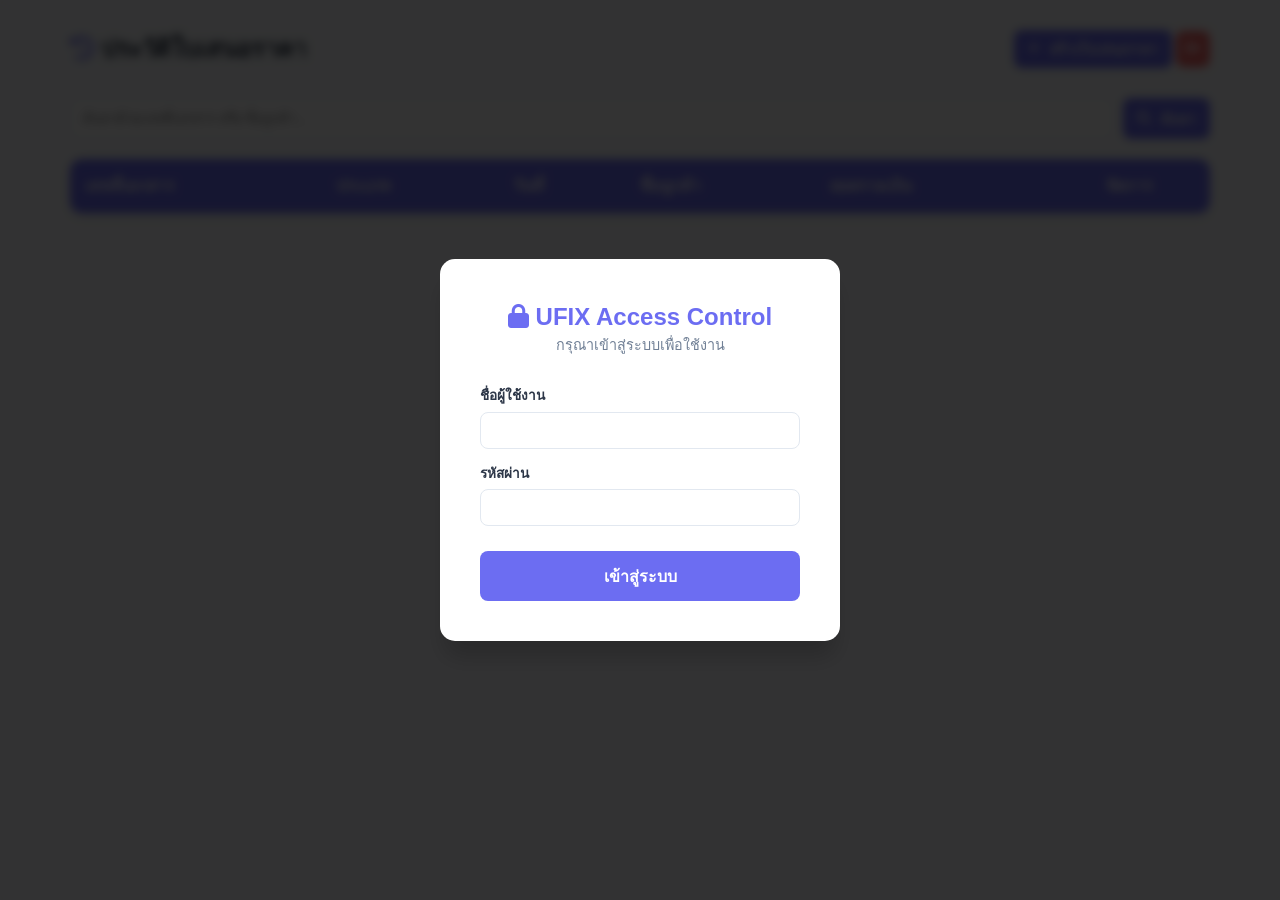
<file: history.html>
<!DOCTYPE html>
<html lang="th">
<head>
    <meta charset="UTF-8">
    <meta name="viewport" content="width=device-width, initial-scale=1.0">
    <title>ประวัติใบเสนอราคา - UFIX</title>
    <link rel="stylesheet" href="https://cdnjs.cloudflare.com/ajax/libs/font-awesome/6.4.0/css/all.min.css">
    <link rel="stylesheet" href="./style.css">
    <style>
        .history-container { padding: 30px; max-width: 1200px; margin: 0 auto; }
        .history-table { width: 100%; border-collapse: collapse; background: white; border-radius: 12px; overflow: hidden; box-shadow: 0 4px 6px -1px rgba(0,0,0,0.1); }
        .history-table th { background: var(--primary-color); color: white; padding: 15px; text-align: left; }
        .history-table td { padding: 15px; border-bottom: 1px solid #edf2f7; vertical-align: middle; }
        .history-table tr:hover { background: #f7fafc; }
        .search-box { margin-bottom: 20px; display: flex; gap: 10px; }
        .search-box input { flex-grow: 1; padding: 12px; border: 1.5px solid #e2e8f0; border-radius: 8px; font-family: var(--font-family); }
        
        /* Action buttons layout */
        .action-buttons { display: flex; gap: 8px; justify-content: center; align-items: center; }
        
        /* Premium Action Buttons style */
        .btn-action { 
            display: inline-flex; 
            align-items: center; 
            justify-content: center; 
            gap: 6px; 
            padding: 8px 14px; 
            font-size: 0.85rem; 
            font-weight: 600; 
            border-radius: 8px; 
            border: none; 
            cursor: pointer; 
            transition: all 0.2s ease; 
            min-height: auto; 
            width: auto;
            box-shadow: 0 2px 4px rgba(0, 0, 0, 0.04);
            font-family: var(--font-family);
        }
        .btn-action i { font-size: 0.9rem; }
        
        .btn-action-edit { 
            background: linear-gradient(135deg, var(--primary-color) 0%, var(--primary-color-hover) 100%); 
            color: white; 
        }
        .btn-action-edit:hover { 
            transform: translateY(-1px); 
            box-shadow: 0 4px 8px rgba(128, 90, 213, 0.3); 
        }
        
        .btn-action-invoice { 
            background: linear-gradient(135deg, #48bb78 0%, #38a169 100%); 
            color: white; 
        }
        .btn-action-invoice:hover { 
            transform: translateY(-1px); 
            box-shadow: 0 4px 8px rgba(56, 161, 105, 0.3); 
        }
        
        .btn-action-delete { 
            background: #ffebee; 
            color: #c62828; 
        }
        .btn-action-delete:hover { 
            background: #ef5350; 
            color: white; 
            transform: translateY(-1px); 
            box-shadow: 0 4px 8px rgba(239, 83, 80, 0.3); 
        }

        /* Document Type Badges */
        .doc-badge {
            display: inline-flex;
            align-items: center;
            gap: 5px;
            padding: 6px 10px;
            border-radius: 6px;
            font-size: 0.75rem;
            font-weight: 700;
        }
        .badge-quotation {
            background-color: #f3e8ff;
            color: #6b21a8;
            border: 1px solid #e9d5ff;
        }
        .badge-invoice {
            background-color: #fef3c7;
            color: #d97706;
            border: 1px solid #fde68a;
        }
        .badge-receipt {
            background-color: #e0f2fe;
            color: #0369a1;
            border: 1px solid #bae6fd;
        }
        .btn-action-receipt { 
            background: linear-gradient(135deg, #3182ce 0%, #2b6cb0 100%); 
            color: white; 
        }
        .btn-action-receipt:hover { 
            transform: translateY(-1px); 
            box-shadow: 0 4px 8px rgba(49, 130, 206, 0.3); 
        }

        /* Compact Buttons inside History Page */
        .history-container .btn {
            padding: 8px 14px;
            font-size: 0.85rem;
            min-height: 36px;
            width: auto;
        }
        .btn-action { 
            padding: 4px 8px !important; 
            font-size: 0.78rem !important;
            gap: 4px !important;
            border-radius: 6px !important;
            min-height: auto !important;
        }
    </style>
</head>
<body style="background: #f8fafc;">

    <div class="history-container">
        <div style="display:flex; justify-content:space-between; align-items:center; margin-bottom:30px;">
            <h2><i class="fas fa-history" style="color:var(--primary-color);"></i> ประวัติใบเสนอราคา</h2>
            <div>
                <button onclick="createNewQuotation()" class="btn btn-primary"><i class="fas fa-plus"></i> สร้างใบเสนอราคา</button>
                <button onclick="AuthSystem.logout()" class="btn btn-danger" style="padding:10px;"><i class="fas fa-sign-out-alt"></i></button>
            </div>
        </div>

        <div class="search-box">
            <input type="text" id="history-search" placeholder="ค้นหาด้วยเลขที่เอกสาร หรือ ชื่อลูกค้า...">
            <button onclick="loadHistory()" class="btn btn-primary"><i class="fas fa-search"></i> ค้นหา</button>
        </div>

        <div id="history-content">
            <table class="history-table">
                <thead>
                    <tr>
                        <th>เลขที่เอกสาร</th>
                        <th>ประเภท</th>
                        <th>วันที่</th>
                        <th>ชื่อลูกค้า</th>
                        <th>ยอดรวมเงิน</th>
                        <th style="text-align:center;">จัดการ</th>
                    </tr>
                </thead>
                <tbody id="history-body">
                    <!-- Data will be loaded here -->
                </tbody>
            </table>
        </div>
    </div>

    <script src="./auth.js"></script>
    <script src="./gsheet.js"></script>
    <script src="./history.js"></script>
</body>
</html>
</file>
<file: style.css>
/* ==========================================================================
   Quotation Builder - Custom CSS Stylesheet
   Designed with Rich Aesthetics & A4 Print Optimization
   ========================================================================== */



/* CSS Variables for Dynamic Themes */
:root {
    color-scheme: light !important;
    --primary-color: #6c6df2; /* Default PEAK Purple */
    --primary-color-light: rgba(108, 109, 242, 0.08);
    --primary-color-hover: #5859d6;
    
    --bg-app: #f0f2f5;
    --bg-card: #ffffff;
    --text-main: #2d3748;
    --text-muted: #718096;
    --border-color: #e2e8f0;
    --danger-color: #f56565;
    --success-color: #48bb78;
    --warning-color: #ed8936;
    
    --font-family: 'Sarabun', 'Noto Sans Thai', 'Tahoma', 'Arial', sans-serif;
    
    /* Layout Variables */
    --sidebar-width: 420px;
}

/* Base resets & typography */
* {
    box-sizing: border-box;
    margin: 0;
    padding: 0;
}

body {
    font-family: var(--font-family);
    background-color: var(--bg-app);
    color: var(--text-main);
    overflow-x: hidden;
    line-height: 1.5;
    font-feature-settings: 'kern' 1; /* Ensure kerning is on */
}

/* ==========================================================================
   Web Application UI Layout (Desktop View)
   ========================================================================== */

.app-container {
    display: flex;
    min-height: 100vh;
    width: 100vw;
}

@media (max-width: 768px) {
    .btn {
        padding: 10px 15px;
        font-size: 0.9rem;
        min-height: 40px;
    }
}

/* Sidebar Styling */
.control-sidebar {
    width: var(--sidebar-width);
    background-color: var(--bg-card);
    border-right: 1px solid var(--border-color);
    display: flex;
    flex-direction: column;
    height: 100vh;
    position: fixed;
    left: 0; 
    top: 0;
    z-index: 100;
    box-shadow: 4px 0 15px rgba(0, 0, 0, 0.05);
    transition: left 0.3s ease;
    overflow-y: auto;
}

.control-sidebar.active {
    left: 0;
}

.sidebar-toggle {
    display: block; /* Show toggle button by default */
    position: fixed;
    top: 10px; /* Moved back to original position */
    left: 10px;
    z-index: 200;
    background: var(--primary-color);
    color: white;
    border: none;
    padding: 10px 15px;
    border-radius: 6px;
    cursor: pointer;
}

.sidebar-header {
    padding: 20px 20px 20px 60px; /* Added padding-left to avoid toggle button */
    border-bottom: 1px solid var(--border-color);
    background: linear-gradient(135deg, var(--primary-color), var(--primary-color-hover));
    color: white;
}

.sidebar-header h1 {
    font-size: 1.3rem;
    font-weight: 600;
    display: flex;
    align-items: center;
    gap: 10px;
}

.sidebar-header p {
    font-size: 0.8rem;
    opacity: 0.8;
    margin-top: 5px;
}

.sidebar-content {
    flex: 1;
    overflow-y: auto;
    padding: 20px;
}

.sidebar-section {
    margin-bottom: 25px;
    background: #f8fafc;
    border: 1px solid var(--border-color);
    border-radius: 8px;
    padding: 15px;
}

.sidebar-section h3 {
    font-size: 0.95rem;
    font-weight: 600;
    color: var(--primary-color);
    margin-bottom: 12px;
    display: flex;
    align-items: center;
    gap: 8px;
    border-bottom: 1px solid var(--border-color);
    padding-bottom: 8px;
}

/* Form Controls */
.form-group {
    margin-bottom: 12px;
}

.form-group label {
    display: block;
    font-size: 0.85rem;
    font-weight: 500;
    color: var(--text-main);
    margin-bottom: 4px;
}

.form-control {
    width: 100%;
    padding: 12px 16px;
    border: 1px solid var(--border-color);
    border-radius: 8px;
    font-family: var(--font-family);
    font-size: 1rem;
    color: var(--text-main);
    background-color: white;
    transition: all 0.2s ease;
    min-height: 45px;
}

.form-control:focus {
    outline: none;
    border-color: var(--primary-color);
    box-shadow: 0 0 0 3px var(--primary-color-light);
}

.row-2 {
    display: grid;
    grid-template-columns: 1fr 1fr;
    gap: 10px;
}

/* Sidebar Actions & Buttons */
.sidebar-footer {
    padding: 12px 15px;
    border-top: 1px solid var(--border-color);
    background-color: #f8fafc;
    display: flex;
    flex-direction: column;
    gap: 6px;
}

.sidebar-footer .btn {
    padding: 8px 12px;
    font-size: 0.82rem;
    min-height: 36px;
    gap: 6px;
    border-radius: 6px;
}

.btn {
    width: 100%;
    padding: 14px 20px;
    border: none;
    border-radius: 8px;
    font-family: var(--font-family);
    font-size: 1rem;
    font-weight: 600;
    cursor: pointer;
    display: inline-flex;
    align-items: center;
    justify-content: center;
    gap: 10px;
    transition: all 0.2s ease;
    min-height: 50px;
}

.btn-primary {
    background-color: var(--primary-color);
    color: white;
}

.btn-primary:hover {
    background-color: var(--primary-color-hover);
    transform: translateY(-1px);
}

.btn-secondary {
    background-color: white;
    border: 1px solid var(--border-color);
    color: var(--text-main);
}

.btn-secondary:hover {
    background-color: #f1f5f9;
}

.btn-danger {
    background-color: var(--danger-color);
    color: white;
}

.btn-danger:hover {
    background-color: #e53e3e;
}

.btn-success {
    background-color: var(--success-color);
    color: white;
}

.btn-success:hover {
    background-color: #38a169;
    transform: translateY(-1px);
}

/* Theme Picker */
.theme-picker {
    display: flex;
    gap: 8px;
    margin-top: 10px;
}

.theme-btn {
    width: 25px;
    height: 25px;
    border-radius: 50%;
    border: 2px solid white;
    cursor: pointer;
    box-shadow: 0 0 0 1px var(--border-color);
    transition: transform 0.2s;
}

.theme-btn:hover {
    transform: scale(1.15);
}

.theme-purple { background-color: #6c6df2; }
.theme-orange { background-color: #ed8936; }
.theme-blue { background-color: #3182ce; }
.theme-green { background-color: #38a169; }

/* Main Workspace Area */
.preview-workspace {
    flex: 1;
    margin-left: var(--sidebar-width); /* Restored for Desktop */
    padding: 40px 20px;
    display: flex;
    flex-direction: column;
    align-items: center;
    gap: 30px;
    overflow-y: auto;
    min-height: 100vh;
    transition: margin-left 0.3s ease;
}

/* ==========================================================================
   A4 Page Layout & Preview Design
   ========================================================================== */

#print-area {
    display: flex;
    flex-direction: column;
    gap: 30px;
    width: 210mm;
}


/* ==========================================================================
   Mobile Responsive Overrides
   ========================================================================== */
/* Bottom Navigation Bar for Mobile Devices */
.mobile-bottom-nav {
    display: none;
}

@media (max-width: 768px) {
    .mobile-bottom-nav {
        display: flex;
        position: fixed;
        bottom: 0;
        left: 0;
        right: 0;
        height: 60px;
        background: #ffffff;
        border-top: 1px solid var(--border-color);
        box-shadow: 0 -2px 10px rgba(0, 0, 0, 0.05);
        z-index: 1000;
    }

    .mobile-nav-btn {
        flex: 1;
        display: flex;
        flex-direction: column;
        align-items: center;
        justify-content: center;
        background: none;
        border: none;
        color: var(--text-muted);
        cursor: pointer;
        font-family: var(--font-family);
        font-size: 0.82rem;
        font-weight: 600;
        gap: 4px;
        transition: all 0.2s ease;
    }

    .mobile-nav-btn i {
        font-size: 1.25rem;
    }

    .mobile-nav-btn.active {
        color: var(--primary-color);
    }

    .app-container {
        display: block !important;
        width: 100% !important;
        height: auto !important;
        min-height: auto !important;
    }

    /* Form Sidebar (Editor View) on Mobile */
    .control-sidebar {
        position: relative !important;
        left: 0 !important;
        width: 100% !important;
        height: calc(100vh - 60px) !important;
        border-right: none !important;
        box-shadow: none !important;
        display: flex !important; /* Visible by default on editor tab */
    }

    .sidebar-header {
        padding: 20px !important;
    }

    .sidebar-content {
        flex: 1 !important;
        overflow-y: auto !important;
        padding: 15px !important;
    }

    .sidebar-footer {
        padding: 15px !important;
        background-color: #f8fafc;
        margin-bottom: 20px; /* Safe space before bottom nav */
    }

    .sidebar-toggle {
        display: none !important; /* Hamburger menu is not needed as tabs handle switching */
    }

    /* Live Preview Workspace on Mobile */
    .preview-workspace {
        margin-left: 0 !important;
        padding: 20px 10px !important;
        width: 100% !important;
        height: calc(100vh - 60px) !important;
        overflow-y: auto !important;
        overflow-x: hidden !important; /* Disable horizontal swipe/scroll completely */
        touch-action: pan-y !important; /* Disable double-tap zoom and pinch-to-zoom */
        display: none !important; /* Hidden by default in editor tab */
        background-color: var(--bg-app);
    }

    /* Toggle visibility of Views dynamically based on active tab class on body */
    body.mobile-preview-active .control-sidebar {
        display: none !important;
    }

    body.mobile-preview-active .preview-workspace {
        display: block !important;
    }

    .btn {
        padding: 10px 15px;
        font-size: 0.9rem;
        min-height: 40px;
    }

    #print-area {
        width: 210mm !important; /* Set layout width to unscaled A4 page width to avoid layout clipping */
        transform: scale(var(--preview-scale, 0.45)) !important; /* Scale A4 sheet down dynamically based on window width */
        transform-origin: top left !important;
        margin-left: calc((100% - 210mm * var(--preview-scale, 0.45)) / 2) !important; /* Center the scaled A4 sheet horizontally with exact precision */
        margin-right: 0 !important;
        margin-bottom: calc(-297mm * (1 - var(--preview-scale, 0.45))) !important; /* Dynamically pull up the bottom page height to remove empty gaps */
        display: block !important;
    }
}

.a4-page {
    background-color: white;
    width: 210mm;
    height: 297mm;
    padding: 0;
    box-shadow: 0 10px 25px rgba(0, 0, 0, 0.08);
    position: relative;
    box-sizing: border-box; /* Ensures padding is included in height */
    display: flex;
    flex-direction: column;
    justify-content: space-between;
    overflow: hidden;
}

.page-content-wrapper {
    flex-grow: 1;
    display: flex;
    flex-direction: column;
}

.doc-footer-container {
    margin-top: auto;
    width: 100%;
}

/* Document Components Inside A4 */
.doc-header {
    display: flex;
    justify-content: space-between;
    align-items: flex-start;
    margin-bottom: 25px;
}

.doc-logo {
    max-height: 225px; /* 3x of 75px */
    max-width: 450px;
    object-fit: contain;
    margin-top: -140px; /* Shift it up even further towards the edge */
    margin-bottom: -150px; /* Keep pulling content up */
    position: relative;
    z-index: 5;
}

.doc-logo-placeholder {
    width: 60px;
    height: 60px;
    background-color: var(--primary-color-light);
    border: 2px dashed var(--primary-color);
    border-radius: 8px;
    display: flex;
    align-items: center;
    justify-content: center;
    color: var(--primary-color);
    font-size: 1.5rem;
    cursor: pointer;
}

.doc-meta-right {
    text-align: right;
}

.doc-set-badge {
    font-weight: 700;
    font-size: 10px;
    color: #4a5568;
    text-transform: uppercase;
    letter-spacing: 0.5px;
}

.doc-page-num {
    font-size: 10px;
    color: var(--text-muted);
    margin-left: 8px;
}

.doc-title {
    font-size: 26px;
    font-weight: 700;
    color: var(--primary-color);
    margin-top: 5px;
    line-height: 1.2;
}

.doc-title-badge {
    font-size: 13px;
    color: var(--primary-color);
    font-weight: 700;
    display: block;
    margin-bottom: 2px;
}

/* Parties Information Layout */
.parties-info {
    display: flex;
    justify-content: space-between;
    gap: 20px;
    margin-bottom: 12px;
}

.seller-box, .customer-box {
    width: 48%;
}

.party-title {
    font-weight: 700;
    font-size: 11px;
    color: var(--text-muted);
    border-bottom: 1.5px solid var(--border-color);
    padding-bottom: 3px;
    margin-bottom: 8px;
    text-transform: uppercase;
}

.party-name {
    font-weight: 700;
    font-size: 12px;
    margin-bottom: 4px;
}

.party-details {
    font-size: 10px;
    color: #4a5568;
    line-height: 1.4;
}

.party-details p {
    margin-bottom: 2px;
}

.party-details i {
    width: 14px;
    color: var(--text-muted);
}

/* Document Info Grid (Purple Card) */
.doc-info-grid {
    background-color: var(--primary-color-light);
    border-radius: 6px;
    padding: 10px 15px;
    display: grid;
    grid-template-columns: repeat(4, 1fr);
    gap: 15px;
    margin-bottom: 12px;
}

.info-item {
    font-size: 10px;
    text-align: center; /* Center labels and values */
}

.info-item .label {
    font-weight: 600;
    color: var(--text-muted);
    margin-bottom: 2px;
}

.info-item .value {
    font-weight: 700;
    color: var(--text-main);
}

/* Items Table */
.items-table-container {
    margin-bottom: 12px;
    min-height: 160px;
    display: flex;
    flex-direction: column;
}

.continued-message {
    margin-top: auto; /* Push to bottom of the container */
    text-align: center;
    padding: 10px 0;
    font-size: 11px;
    color: var(--text-muted);
    font-weight: 600;
    font-style: italic;
    border-top: 1px dashed var(--border-color);
}

.items-table {
    width: 100%;
    border-collapse: collapse;
    font-size: 11px;
    table-layout: fixed; /* Lock column widths strictly */
}

.items-table th {
    background-color: var(--primary-color);
    color: white;
    font-weight: 600;
    padding: 2px 10px;
    text-align: left;
    overflow: hidden; /* Prevent header text from spilling */
}

.items-table th:nth-child(1) { width: 8%; text-align: center; }
.items-table th:nth-child(2) { width: 42%; } /* Adjusted from 45% to accommodate wider sequence column */
.items-table th:nth-child(3) { width: 10%; text-align: right; }
.items-table th:nth-child(4) { width: 10%; text-align: center; }
.items-table th:nth-child(5) { width: 15%; text-align: right; }
.items-table th:nth-child(6) { width: 15%; text-align: right; }

.items-table td {
    padding: 2px 10px;
    border-bottom: 1px solid var(--border-color);
    border-left: 1px solid var(--border-color);
    border-right: 1px solid var(--border-color);
    vertical-align: top;
    word-wrap: break-word; /* Force wrapping of long words */
    overflow-wrap: break-word;
}

/* Ensure borders are visible but keep the theme color when printing */
@media print {
    .items-table, .items-table th, .items-table td {
        border: 1px solid var(--border-color) !important;
    }
    .items-table th {
        border-color: var(--primary-color) !important; /* Keep header color */
    }
    .items-table {
        border-collapse: collapse !important;
    }
}

.items-table tr.item-row:nth-child(even) {
    background-color: #f7fafc;
}

.items-table td.center { text-align: center; }
.items-table td.right { text-align: right; }

.item-desc {
    font-weight: 500;
    white-space: normal;
    display: -webkit-box;
    -webkit-line-clamp: 2; /* Limit to 2 lines */
    -webkit-box-orient: vertical;  
    overflow: hidden;
    text-overflow: ellipsis;
    width: 100%;
    min-height: 1.2em; /* Ensure at least one line height */
    max-height: 2.8em; /* Strictly limit height to roughly 2 lines */
    line-height: 1.4;
}

/* Header Row / No Price Items styling */
.items-table tr.item-row-header {
    background-color: transparent !important;
}
.items-table tr.item-row-header td {
    font-weight: 400;
    color: inherit;
}
.items-table tr.item-row-header .item-desc {
    font-weight: 500;
    font-size: 11px;
    color: inherit;
    -webkit-line-clamp: unset; /* Allow longer title text without clipping on headers */
    max-height: none;
    overflow: visible;
}

.item-notes {
    font-size: 9.5px;
    color: var(--text-muted);
    margin-top: 2px;
}

/* Add/Delete Row Actions in Preview */
.row-actions-btn {
    opacity: 0;
    transition: opacity 0.2s;
    background: none;
    border: none;
    cursor: pointer;
    color: var(--danger-color);
    padding: 2px;
}

.item-row:hover .row-actions-btn {
    opacity: 1;
}

.add-row-container {
    margin-top: 10px;
    display: flex;
    justify-content: flex-start;
}

.btn-add-item-preview {
    font-size: 11px;
    color: var(--primary-color);
    background: none;
    border: none;
    cursor: pointer;
    display: inline-flex;
    align-items: center;
    gap: 5px;
    font-weight: 600;
}

.btn-add-item-preview:hover {
    color: var(--primary-color-hover);
    text-decoration: underline;
}

/* Summary Block */
.doc-footer-summary {
    display: flex;
    justify-content: space-between;
    gap: 20px;
    margin-top: 4px;
    margin-bottom: 6px;
}

.summary-left {
    width: 55%;
    display: flex;
    flex-direction: column;
    gap: 10px;
}

.summary-right {
    width: 42%;
}

.grand-total-thai-box {
    border: 1px solid var(--border-color);
    background-color: #f7fafc;
    border-radius: 4px;
    padding: 4px 8px;
    font-size: 11px;
    display: flex;
    align-items: center;
    gap: 8px;
}

.grand-total-thai-box i {
    color: var(--primary-color);
}

.grand-total-thai-text {
    font-weight: 700;
}

.payment-box {
    border: 1.5px solid var(--border-color);
    border-radius: 6px;
    padding: 4px 8px;
    display: flex;
    align-items: center;
    gap: 12px;
}

.bank-logo {
    width: 32px;
    height: 32px;
    border-radius: 6px;
    object-fit: cover;
}

.bank-details {
    font-size: 10px;
    line-height: 1.3;
}

.bank-details .bank-name {
    color: var(--text-muted);
}

.bank-details .acc-no {
    font-weight: 700;
    font-size: 11px;
}

.bank-details .acc-name {
    font-weight: 500;
}

/* Calculations Table (Right Summary) */
.calc-table {
    width: 100%;
    font-size: 11px;
}

.calc-table tr td {
    padding: 4px 0;
}

.calc-table tr td:first-child {
    font-weight: 600;
    color: #4a5568;
}

.calc-table tr td:last-child {
    text-align: right;
    font-weight: 500;
}

.calc-table tr.total-row {
    background-color: var(--primary-color-light);
}

.calc-table tr.total-row td {
    padding: 8px 10px;
    font-size: 13px;
    color: var(--primary-color);
}

.calc-table tr.total-row td:first-child {
    border-top-left-radius: 4px;
    border-bottom-left-radius: 4px;
    font-weight: 700;
}

.calc-table tr.total-row td:last-child {
    border-top-right-radius: 4px;
    border-bottom-right-radius: 4px;
    font-weight: 700;
}

.calc-subtotal {
    font-size: 10px;
    color: var(--text-muted);
    border-top: 1px solid var(--border-color);
    padding-top: 6px !important;
    margin-top: 6px;
}

.calc-wht {
    font-size: 10.5px;
    color: var(--warning-color) !important;
}

/* Document Remark Box - Single Line Style */
.doc-remark {
    margin-top: 2px;
    margin-bottom: 2px;
    border: 1px solid var(--border-color);
    border-radius: 4px;
    padding: 2px 6px;
    font-size: 10px;
    display: flex;
    align-items: baseline;
    gap: 8px;
    line-height: 1.2;
}

.doc-remark .title {
    font-weight: 700;
    margin-bottom: 0;
    display: flex;
    align-items: center;
    gap: 4px;
    white-space: nowrap; /* Keep "หมายเหตุ:" on one line */
}

.prev-remark {
    flex-grow: 1;
}

/* Signatures Grid (Bottom of A4) */
.signatures-grid {
    display: grid;
    grid-template-columns: repeat(3, 1fr);
    gap: 15px;
    margin-top: 6px;
}

.sig-box {
    border: 1px solid var(--border-color);
    border-radius: 6px;
    padding: 6px;
    text-align: center;
    font-size: 10px;
    background-color: white;
}

.sig-title {
    font-weight: 700;
    color: var(--text-muted);
    margin-bottom: 10px;
    border-bottom: 1px solid var(--border-color);
    padding-bottom: 4px;
}

.sig-area {
    height: 70px;
    border: 1px dashed var(--border-color);
    border-radius: 4px;
    margin-bottom: 8px;
    position: relative;
    cursor: pointer;
    background-color: #fafbfc;
    overflow: hidden;
    display: flex;
    align-items: center;
    justify-content: center;
}

.sig-area canvas {
    position: absolute;
    top: 0;
    left: 0;
    width: 100%;
    height: 100%;
}

.sig-placeholder {
    color: var(--text-muted);
    font-size: 9px;
    pointer-events: none;
    user-select: none;
}

.sig-actions {
    display: flex;
    justify-content: center;
    gap: 10px;
    margin-bottom: 6px;
}

.btn-sig-action {
    background: none;
    border: none;
    color: var(--primary-color);
    cursor: pointer;
    font-size: 9px;
    font-weight: 600;
}

.btn-sig-action:hover {
    text-decoration: underline;
}

.sig-name {
    font-weight: 700;
    margin-bottom: 2px;
    font-size: 10.5px;
}

.sig-date {
    color: var(--text-muted);
    font-size: 9px;
}

/* Inline Editable Placeholder Visuals */
[contenteditable="true"] {
    outline: none;
    padding: 1px 3px;
    border-radius: 3px;
    transition: background-color 0.2s;
}

[contenteditable="true"]:hover {
    background-color: #f7fafc;
    box-shadow: 0 0 0 1px #cbd5e0;
}

[contenteditable="true"]:focus {
    background-color: #fff;
    box-shadow: 0 0 0 2px var(--primary-color);
}

/* ==========================================================================
   Improved Print Stylesheet (Browser Print-to-PDF)
   ========================================================================== */
@media print {
    @page {
        size: A4 portrait;
        margin: 0 !important;
    }

    html, body {
        color-scheme: light !important;
        width: 100% !important;
        height: auto !important;
        min-height: auto !important;
        margin: 0 !important;
        padding: 0 !important;
        background: white !important;
        overflow: visible !important;
        -webkit-print-color-adjust: exact !important;
        print-color-adjust: exact !important;
    }

    .app-container {
        display: block !important;
        width: 100% !important;
        height: auto !important;
        min-height: auto !important;
        overflow: visible !important;
    }

    .control-sidebar, .sidebar-toggle, .sidebar-footer, .mobile-bottom-nav, .add-row-container, .btn-add-item-preview {
        display: none !important;
    }

    [contenteditable="true"] {
        outline: none !important;
        border: none !important;
        background: transparent !important;
        box-shadow: none !important;
    }


    .preview-workspace {
        margin: 0 !important;
        padding: 0 !important;
        width: 100% !important;
        height: auto !important;
        min-height: auto !important;
        display: block !important;
        overflow: visible !important;
    }

    #print-area {
        width: 210mm !important;
        height: auto !important;
        min-height: auto !important;
        margin: 0 auto !important;
        padding: 0 !important;
        display: block !important;
        overflow: visible !important;
    }

    .a4-page {
        width: 210mm !important;
        height: 297mm !important;
        margin: 0 auto !important;
        padding: 0 !important; /* Avoid double margins when printing */
        page-break-after: always !important;
        page-break-inside: avoid !important;
        overflow: hidden !important;
        position: relative !important;
        box-sizing: border-box !important;
    }

    /* Prevent signatures from overlapping with table content */
    .doc-footer-container {
        position: relative !important;
        margin-top: 2px !important;
        width: 100% !important;
        padding-left: 0 !important;
        padding-right: 0 !important;
        box-sizing: border-box !important;
        page-break-inside: avoid !important;
    }
}

/* Removed mobile responsive overrides for desktop-like view on all devices */

/* Force light mode styles even if system is in dark mode to prevent automatic color inversion */
@media (prefers-color-scheme: dark) {
    :root {
        color-scheme: light !important;
    }
    body, .app-container {
        background-color: #f0f2f5 !important;
        color: #2d3748 !important;
    }
    .control-sidebar, .sidebar-section, .sidebar-footer {
        background-color: #ffffff !important;
        color: #2d3748 !important;
        border-color: #e2e8f0 !important;
    }
    .form-control, select, textarea {
        background-color: #ffffff !important;
        color: #2d3748 !important;
        border-color: #cbd5e0 !important;
    }
    .a4-page {
        background-color: #ffffff !important;
        color: #2d3748 !important;
        box-shadow: 0 10px 25px rgba(0, 0, 0, 0.08) !important;
    }
    .a4-page * {
        color: inherit;
    }
    /* Exceptions for custom-colored components */
    .doc-title-badge, .doc-title {
        color: var(--primary-color) !important;
    }
}

/* ==========================================================================
   Premium Modal Styles (Glassmorphism & Alerts)
   ========================================================================== */
.modal-overlay {
    position: fixed;
    top: 0;
    left: 0;
    width: 100vw;
    height: 100vh;
    background: rgba(45, 55, 72, 0.4);
    backdrop-filter: blur(8px);
    -webkit-backdrop-filter: blur(8px);
    display: flex;
    align-items: center;
    justify-content: center;
    z-index: 2000;
    animation: fadeIn 0.25s ease-out;
}

.modal-card {
    background: #ffffff;
    border-radius: 16px;
    width: 95%;
    max-width: 520px;
    box-shadow: 0 20px 25px -5px rgba(0, 0, 0, 0.1), 0 10px 10px -5px rgba(0, 0, 0, 0.04);
    border: 1px solid rgba(226, 232, 240, 0.8);
    overflow: hidden;
    animation: slideUp 0.3s cubic-bezier(0.16, 1, 0.3, 1);
}

.modal-header {
    padding: 16px 20px;
    color: white;
    font-size: 1.1rem;
    display: flex;
    align-items: center;
    gap: 10px;
}

.modal-header.warning {
    background: linear-gradient(135deg, #ed8936 0%, #dd6b20 100%);
}

.modal-header h2 {
    font-size: 1.15rem;
    font-weight: 600;
    margin: 0;
    display: flex;
    align-items: center;
    gap: 8px;
}

.modal-body {
    padding: 20px;
    font-size: 0.95rem;
    line-height: 1.6;
    color: var(--text-main);
}

.original-doc-preview {
    background: #f8fafc;
    border: 1px solid var(--border-color);
    border-radius: 10px;
    padding: 12px 15px;
    margin: 15px 0;
}

.original-doc-preview h4 {
    font-size: 0.85rem;
    color: var(--text-muted);
    margin-bottom: 8px;
    font-weight: 700;
}

.preview-grid {
    display: grid;
    grid-template-columns: 1fr;
    gap: 6px;
    font-size: 0.9rem;
}

.modal-footer {
    padding: 15px 20px;
    background: #f8fafc;
    border-top: 1px solid var(--border-color);
    display: grid;
    grid-template-columns: 1fr 1fr;
    gap: 10px;
}

.modal-footer .btn {
    min-height: 42px !important;
    font-size: 0.85rem !important;
    padding: 8px 12px !important;
}

@keyframes fadeIn {
    from { opacity: 0; }
    to { opacity: 1; }
}

@keyframes slideUp {
    from { transform: translateY(20px); opacity: 0; }
    to { transform: translateY(0); opacity: 1; }
}
</file>
